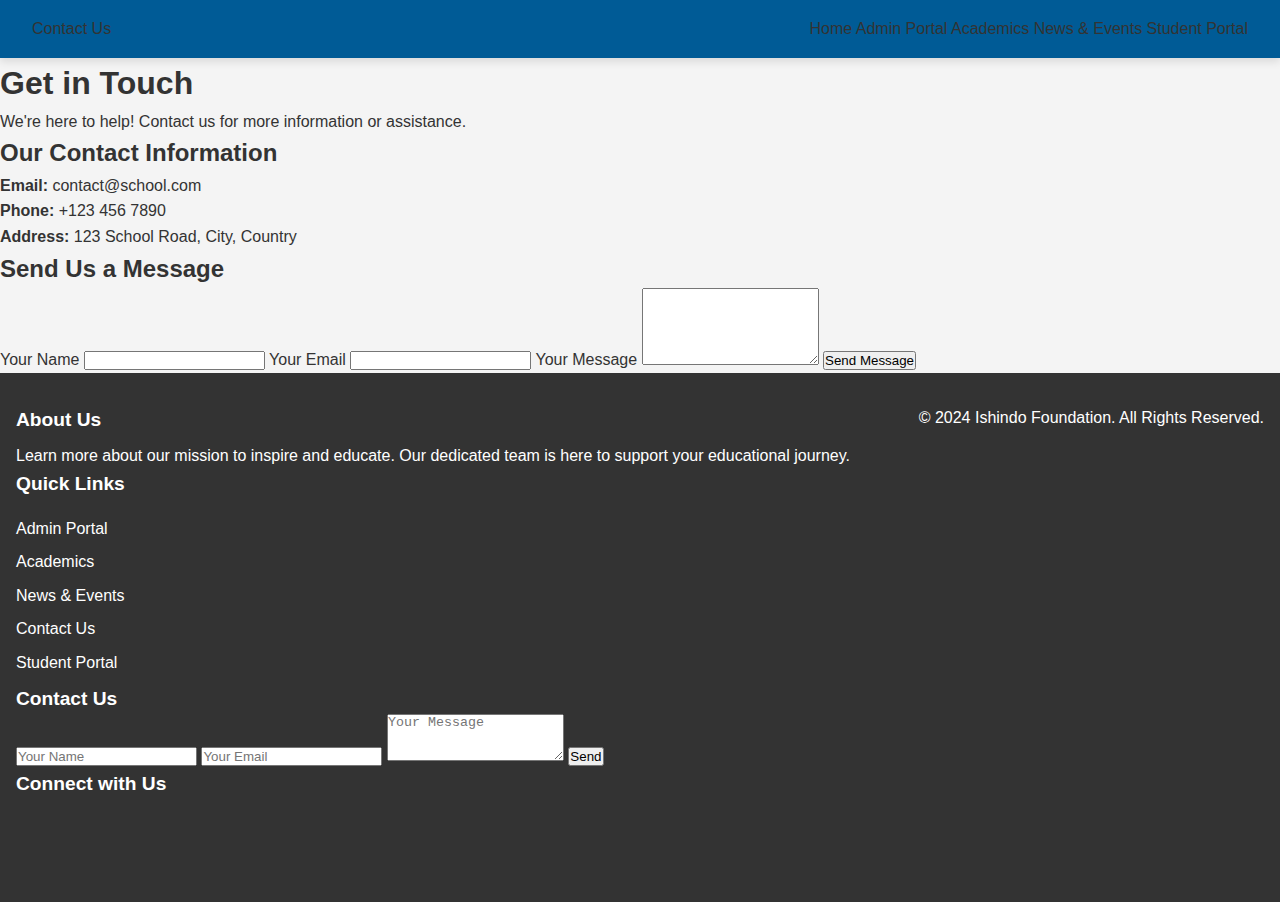
<file: frontend/contact.html>
<!DOCTYPE html>
<html lang="en">
<head>
    <meta charset="UTF-8">
    <meta name="viewport" content="width=device-width, initial-scale=1.0">
    <title>Contact Us</title>
    <link rel="stylesheet" href="/assets/css/styles.css">
    <link rel="icon" href="/assets/img/favicon.ico" type="image/x-icon">
</head>
<body>
    <header class="dynamic-header">
        <div class="logo">Contact Us</div>
        <nav>
            <a href="index.html">Home</a>
            <a href="admin_portal.html">Admin Portal</a>
            <a href="academics.html">Academics</a>
            <a href="news_events.html">News & Events</a>
            <a href="student_portal.html">Student Portal</a>
        </nav>
    </header>

    <main class="container">
        <section class="contact-hero">
            <h1>Get in Touch</h1>
            <p>We're here to help! Contact us for more information or assistance.</p>
        </section>

        <section class="contact-info">
            <div class="contact-details">
                <h2>Our Contact Information</h2>
                <p><strong>Email:</strong> contact@school.com</p>
                <p><strong>Phone:</strong> +123 456 7890</p>
                <p><strong>Address:</strong> 123 School Road, City, Country</p>
            </div>
            <div class="contact-form">
                <h2>Send Us a Message</h2>
                <form action="submit_contact.php" method="POST">
                    <label for="name">Your Name</label>
                    <input type="text" id="name" name="name" required>
                    
                    <label for="email">Your Email</label>
                    <input type="email" id="email" name="email" required>
                    
                    <label for="message">Your Message</label>
                    <textarea id="message" name="message" rows="5" required></textarea>

                    <button type="submit">Send Message</button>
                </form>
            </div>
        </section>
    </main>

    <!-- Footer -->
<footer class="dynamic-footer">
    <div class="footer-container">
        <!-- Footer Row for Content -->
        <div class="footer-row">
            <!-- About Us -->
            <div class="footer-column">
                <h3>About Us</h3>
                <p>
                    Learn more about our mission to inspire and educate. Our dedicated team is here to support your educational journey.
                </p>
            </div>

            <!-- Quick Links - Adjust Links for Each Page -->
            <div class="footer-column">
                <h3>Quick Links</h3>
                <ul>
                    <li><a href="/admin_portal.html">Admin Portal</a></li>
                    <li><a href="/academics.html">Academics</a></li>
                    <li><a href="/news_events.html">News & Events</a></li>
                    <li><a href="/contact.html">Contact Us</a></li>
                    <li><a href="/student_portal.html">Student Portal</a></li>
                </ul>
            </div>

            <!-- Contact Form (Only on Contact Page) -->
            <div class="footer-column contact-form" id="footer-contact-form">
                <h3>Contact Us</h3>
                <form action="/send-message" method="post">
                    <input type="text" name="name" placeholder="Your Name" required>
                    <input type="email" name="email" placeholder="Your Email" required>
                    <textarea name="message" rows="3" placeholder="Your Message" required></textarea>
                    <button type="submit">Send</button>
                </form>
            </div>

            <!-- Social Media Links -->
            <div class="footer-column">
                <h3>Connect with Us</h3>
                <div class="social-icons">
                    <a href="#"><i class="fab fa-facebook-f"></i></a>
                    <a href="#"><i class="fab fa-twitter"></i></a>
                    <a href="#"><i class="fab fa-linkedin"></i></a>
                    <a href="#"><i class="fab fa-instagram"></i></a>
                </div>
            </div>
        </div>
        
        <!-- Copyright -->
        <div class="footer-bottom">
            <p>&copy; 2024 Ishindo Foundation. All Rights Reserved.</p>
        </div>
    </div>
</footer>


    <script src="/assets/js/main.js"></script>
</body>
</html>
</file>
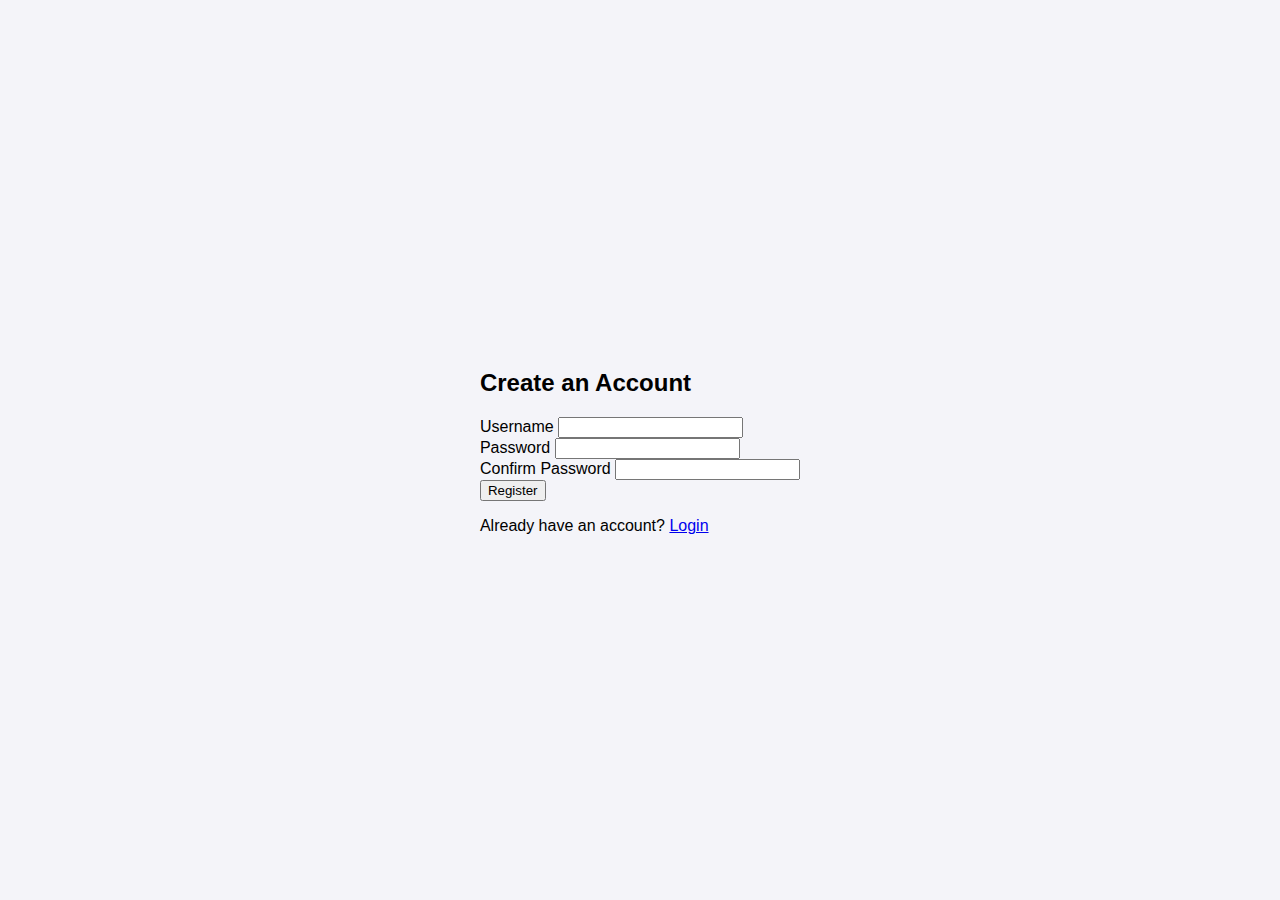
<file: frontend/auth/register.html>
<!DOCTYPE html>
<html lang="en">
<head>
    <meta charset="UTF-8">
    <meta name="viewport" content="width=device-width, initial-scale=1.0">
    <meta http-equiv="X-UA-Compatible" content="ie=edge">
    <title>Register - School Management</title>
    <link rel="stylesheet" href="/assets/css/login.css">
    <link rel="icon" href="../assets/img/favicon.ico">
</head>
<body>
    <div class="login-container">
        <div class="login-box">
            <h2>Create an Account</h2>
            <form action="/backend/controllers/authController.php" method="POST">
                <div class="input-group">
                    <label for="username">Username</label>
                    <input type="text" id="username" name="username" required>
                </div>
                <div class="input-group">
                    <label for="password">Password</label>
                    <input type="password" id="password" name="password" required>
                </div>
                <div class="input-group">
                    <label for="confirm_password">Confirm Password</label>
                    <input type="password" id="confirm_password" name="confirm_password" required>
                </div>
                <button type="submit" class="btn">Register</button>
            </form>
            <div class="login-link">
                <p>Already have an account? <a href="login.html">Login</a></p>
            </div>
        </div>
    </div>
    <script src="/assets/js/auth.js"></script>
</body>
</html>
</file>
<file: assets/css/styles.css>
/* Global Styles */
* {
    margin: 0;
    padding: 0;
    box-sizing: border-box;
}

body {
    font-family: 'Arial', sans-serif;
    background-color: #f4f4f4;
    color: #333;
    line-height: 1.6;
}

a {
    text-decoration: none;
    color: inherit;
}

header {
    background-color: #005B96; /* Blue background */
    padding: 1rem 2rem;
    display: flex;
    justify-content: space-between;
    align-items: center;
    box-shadow: 0 4px 8px rgba(0, 0, 0, 0.1);
}

header .logo {
    display: flex;
    align-items: center;
}

header .logo img {
    width: 40px;
    height: auto;
    margin-right: 10px;
}

header .logo span {
    font-size: 1.5rem;
    color: white;
    font-weight: bold;
}

.nav-links {
    display: flex;
    gap: 1.5rem;
}

.nav-links a {
    color: white;
    font-size: 1.2rem;
    font-weight: 500;
    transition: all 0.3s ease-in-out;
}

.nav-links a:hover {
    color: #FFD700; /* Gold hover effect */
}

.hero {
    display: flex;
    justify-content: space-between;
    align-items: center;
    padding: 3rem 2rem;
    background-color: #006F98;
    color: white;
    position: relative;
}

.hero-text h1 {
    font-size: 2.5rem;
    font-weight: 700;
}

.hero-text p {
    font-size: 1.2rem;
    margin-top: 1rem;
}

.hero-img {
    width: 50%;
    max-width: 500px;
    height: auto;
    border-radius: 8px;
}

.card-section {
    display: flex;
    justify-content: space-around;
    margin: 2rem 1rem;
    flex-wrap: wrap;
}

.card {
    background-color: white;
    box-shadow: 0 4px 8px rgba(0, 0, 0, 0.1);
    width: 300px;
    margin: 1rem;
    border-radius: 8px;
    overflow: hidden;
    transition: transform 0.3s ease-in-out;
}

.card:hover {
    transform: scale(1.05);
}

.card-img {
    width: 100%;
    height: 200px;
    object-fit: cover;
}

.card-content {
    padding: 1.5rem;
}

.card-content h2 {
    font-size: 1.5rem;
    font-weight: 600;
    margin-bottom: 1rem;
}

.card-content p {
    font-size: 1rem;
    margin-bottom: 1.5rem;
}

.cta-button {
    padding: 0.5rem 1rem;
    background-color: #005B96;
    color: white;
    text-align: center;
    border-radius: 4px;
    font-weight: 600;
    transition: background-color 0.3s;
}

.cta-button:hover {
    background-color: #00406B;
}

footer {
    background-color: #333;
    color: white;
    padding: 2rem 1rem;
}

footer .footer-container {
    display: flex;
    justify-content: space-between;
    margin-bottom: 2rem;
}

footer .footer-column h3 {
    font-size: 1.2rem;
    font-weight: bold;
}

footer .footer-column p {
    font-size: 1rem;
    margin-top: 0.5rem;
}

footer .footer-column ul {
    list-style: none;
    margin-top: 1rem;
}

footer .footer-column ul li {
    margin-bottom: 0.5rem;
}

footer .social-icons a {
    margin-right: 1rem;
    color: white;
    font-size: 1.5rem;
}

footer .footer-bottom p {
    text-align: center;
    font-size: 1rem;
}

/* Favicon icon styles for interactive pages */
.fav-icon {
    display: inline-block;
    margin: 1rem;
    padding: 0.5rem;
    border-radius: 50%;
    background-color: #005B96;
    color: white;
    font-size: 1.5rem;
    transition: background-color 0.3s;
}

.fav-icon:hover {
    background-color: #FFD700;
}
</file>
<file: assets/css/login.css>
* {
    box-sizing: border-box;
}

body {
    font-family: Arial, sans-serif;
    display: flex;
    justify-content: center;
    align-items: center;
    height: 100vh;
    margin: 0;
    background: #f4f4f9;
}

.container {
    position: relative;
    width: 900px;
    height: 600px;
    overflow: hidden;
    border-radius: 15px;
    box-shadow: 0 4px 20px rgba(0, 0, 0, 0.15);
}

.form-container {
    position: absolute;
    top: 0;
    height: 100%;
    transition: all 0.6s ease-in-out;
    padding: 3rem;
    display: flex;
    flex-direction: column;
    align-items: center;
    justify-content: center;
    background: #fff;
}

.sign-in-container {
    left: 0;
    width: 50%;
    z-index: 2;
}

.sign-up-container {
    left: 0;
    width: 50%;
    opacity: 0;
    z-index: 1;
}

.overlay-container {
    position: absolute;
    top: 0;
    left: 50%;
    width: 50%;
    height: 100%;
    overflow: hidden;
    transition: transform 0.6s ease-in-out;
    z-index: 100;
}

.overlay {
    background: #005B96;
    background: linear-gradient(to right, #0078C1, #005B96);
    color: #ffffff;
    position: relative;
    left: -100%;
    height: 100%;
    width: 200%;
    transform: translateX(0);
    display: flex;
    justify-content: center;
    align-items: center;
    text-align: center;
    transition: transform 0.6s ease-in-out;
}

.overlay-panel {
    position: absolute;
    display: flex;
    flex-direction: column;
    align-items: center;
    justify-content: center;
    text-align: center;
    width: 50%;
    height: 100%;
    padding: 0 2rem;
    transition: transform 0.6s ease-in-out;
}

.overlay-left {
    transform: translateX(-20%);
}

.overlay-right {
    right: 0;
    transform: translateX(0);
}

form h2 {
    margin-bottom: 20px;
    font-size: 2rem;
}

.form-group {
    position: relative;
    margin-bottom: 1rem;
    width: 100%;
}

.form-group label {
    position: absolute;
    top: 50%;
    transform: translateY(-50%);
    left: 10px;
    color: #aaa;
}

.form-group input {
    width: 100%;
    padding: 0.8rem;
    padding-left: 2.5rem;
    font-size: 1rem;
    border: 1px solid #ccc;
    border-radius: 5px;
}

.btn-submit {
    width: 100%;
    padding: 0.8rem;
    background-color: #005B96;
    color: white;
    font-size: 1.1rem;
    font-weight: bold;
    border: none;
    border-radius: 5px;
    cursor: pointer;
}

.ghost {
    background: none;
    border: 2px solid #fff;
    color: #fff;
    padding: 0.8rem 1.2rem;
    border-radius: 5px;
    cursor: pointer;
    transition: 0.3s;
}

.toggle-text {
    margin-top: 1rem;
}

.toggle-text a {
    color: #005B96;
    text-decoration: underline;
    cursor: pointer;
}
</file>
